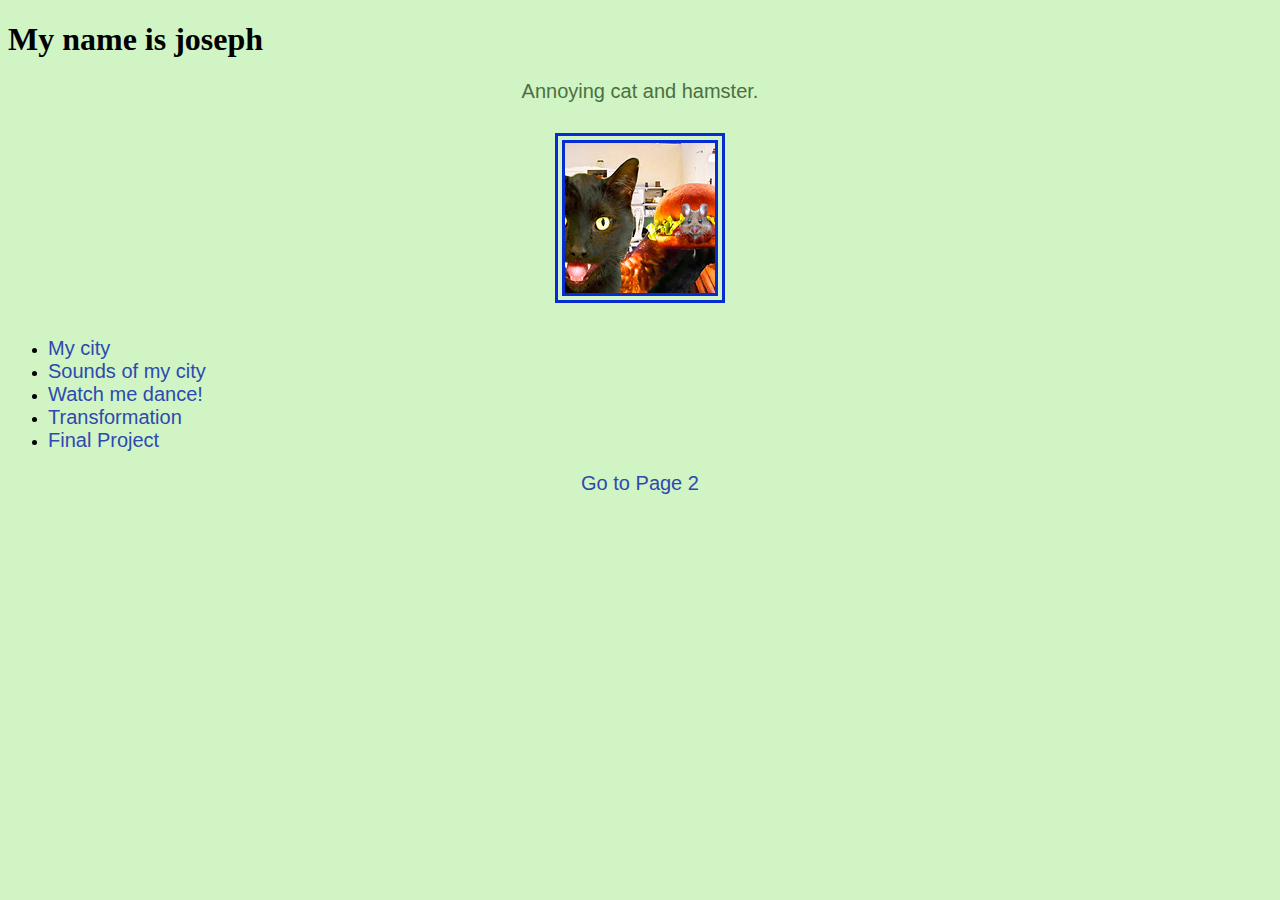
<file: Web Development 2/index.html>
<!DOCTYPE html>
<html>
<head>
	<meta charset="utf-8">
	<meta name="viewport" content="width=device-width, initial-scale=1">
	<title>My first web page</title>
	<link rel="stylesheet" type="text/css" href="styles.css">
</head>
<body>
 	<h1>My name is joseph</h1>
 	<p>Annoying cat and hamster. </p>
 	<img src="images/cat.jpg">
 	<br>
 	<ul>
 		<li><a href="moto.html">My city</a></li>
 		<li><a href="audio.html">Sounds of my city</a></li>
 		<li><a href="animation.html">Watch me dance!</a></li>
 		<li><a href="programming.html">Transformation</a></li>
 		<li><a href="final.html">Final Project</a></li>
 	</ul>

 	<p><a href="moto.html">Go to Page 2</a></p>
</body>
</html>
</file>
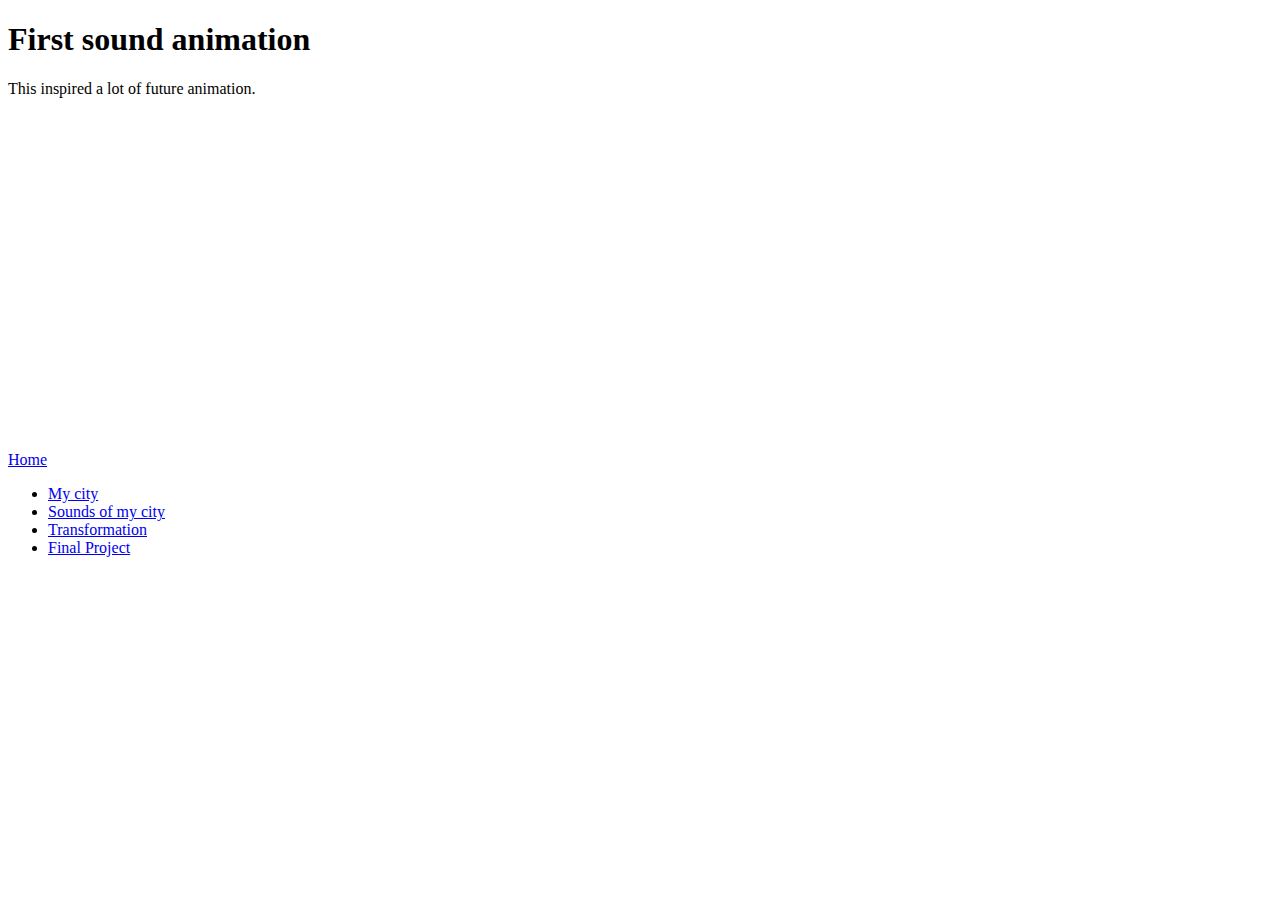
<file: Web Development 2/animation.html>
<!DOCTYPE html>
<html>
<head>
	<meta charset="utf-8">
	<meta name="viewport" content="width=device-width, initial-scale=1">
	<title></title>
</head>
<body>
	<h1>First sound animation</h1>
	<p>This inspired a lot of future animation.</p>
	<br>
	<iframe width="560" height="315" src="https://www.youtube.com/embed/MJkQ-1Jvf0g?si=Ph_LR69YVrTbb9tq" title="YouTube video player" frameborder="0" allow="accelerometer; autoplay; clipboard-write; encrypted-media; gyroscope; picture-in-picture; web-share" referrerpolicy="strict-origin-when-cross-origin" allowfullscreen></iframe>
	<br>
	<a href="index.html">Home</a>
</body>
</html>
<br>
 	<ul>
 		<li><a href="moto.html">My city</a></li>
 		<li><a href="audio.html">Sounds of my city</a></li>
 		<li><a href="programming.html">Transformation</a></li>
 		<li><a href="final.html">Final Project</a></li>
 	</ul>
</file>
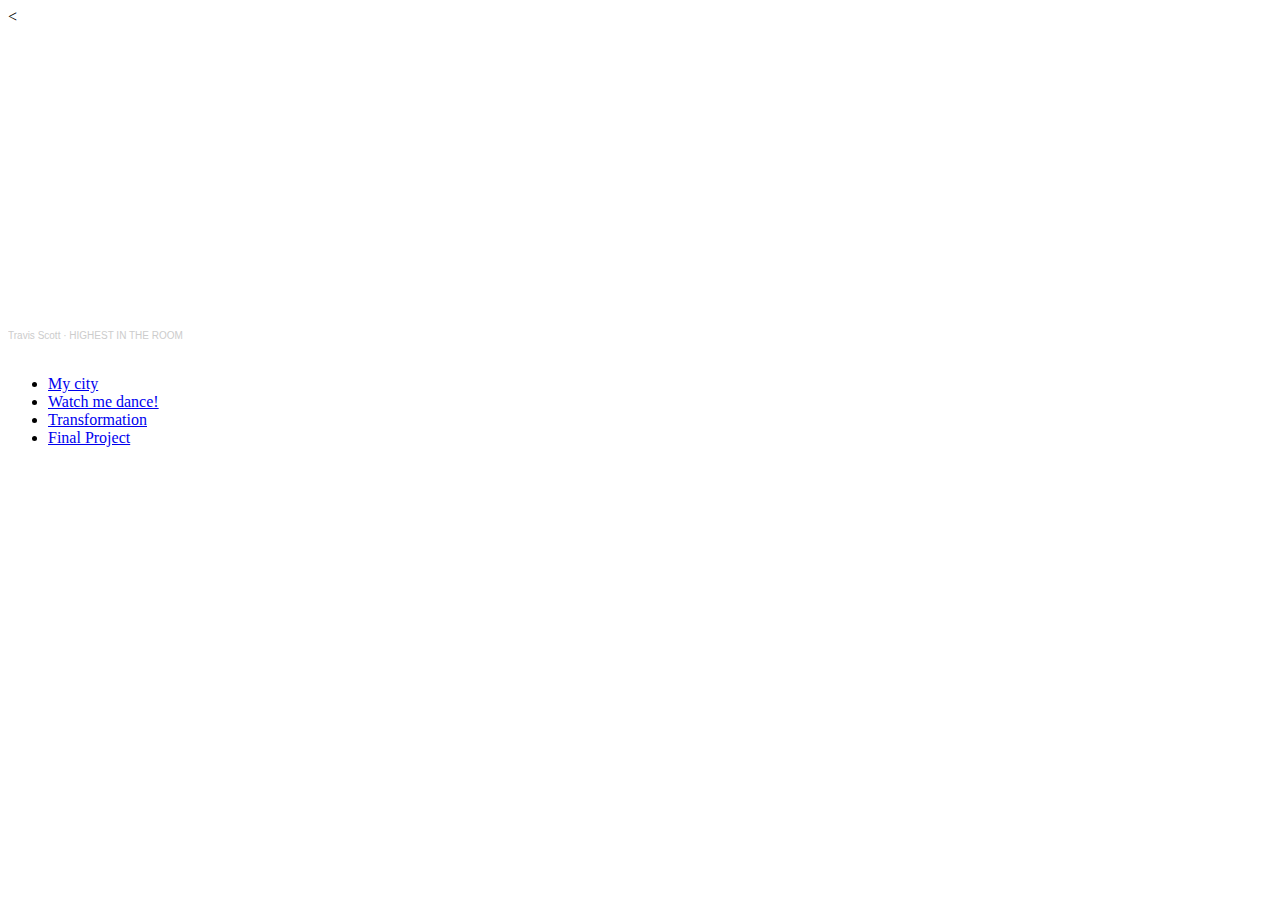
<file: Web Development 2/audio.html>
<!DOCTYPE html>
<html>
<head>
	<meta charset="utf-8">
	<meta name="viewport" content="width=device-width, initial-scale=1">
	<title></title>
</head>
<body>
 	<<iframe width="100%" height="300" scrolling="no" frameborder="no" allow="autoplay" src="https://w.soundcloud.com/player/?url=https%3A//api.soundcloud.com/tracks/689814901&color=%23568cbc&auto_play=false&hide_related=false&show_comments=true&show_user=true&show_reposts=false&show_teaser=true&visual=true"></iframe><div style="font-size: 10px; color: #cccccc;line-break: anywhere;word-break: normal;overflow: hidden;white-space: nowrap;text-overflow: ellipsis; font-family: Interstate,Lucida Grande,Lucida Sans Unicode,Lucida Sans,Garuda,Verdana,Tahoma,sans-serif;font-weight: 100;"><a href="https://soundcloud.com/travisscott-2" title="Travis Scott" target="_blank" style="color: #cccccc; text-decoration: none;">Travis Scott</a> · <a href="https://soundcloud.com/travisscott-2/highest-in-the-room" title="HIGHEST IN THE ROOM" target="_blank" style="color: #cccccc; text-decoration: none;">HIGHEST IN THE ROOM</a></div>
</body>
</html>
<br>
 	<ul>
 		<li><a href="moto.html">My city</a></li>
 		<li><a href="animation.html">Watch me dance!</a></li>
 		<li><a href="programming.html">Transformation</a></li>
 		<li><a href="final.html">Final Project</a></li>
 	</ul>
</file>
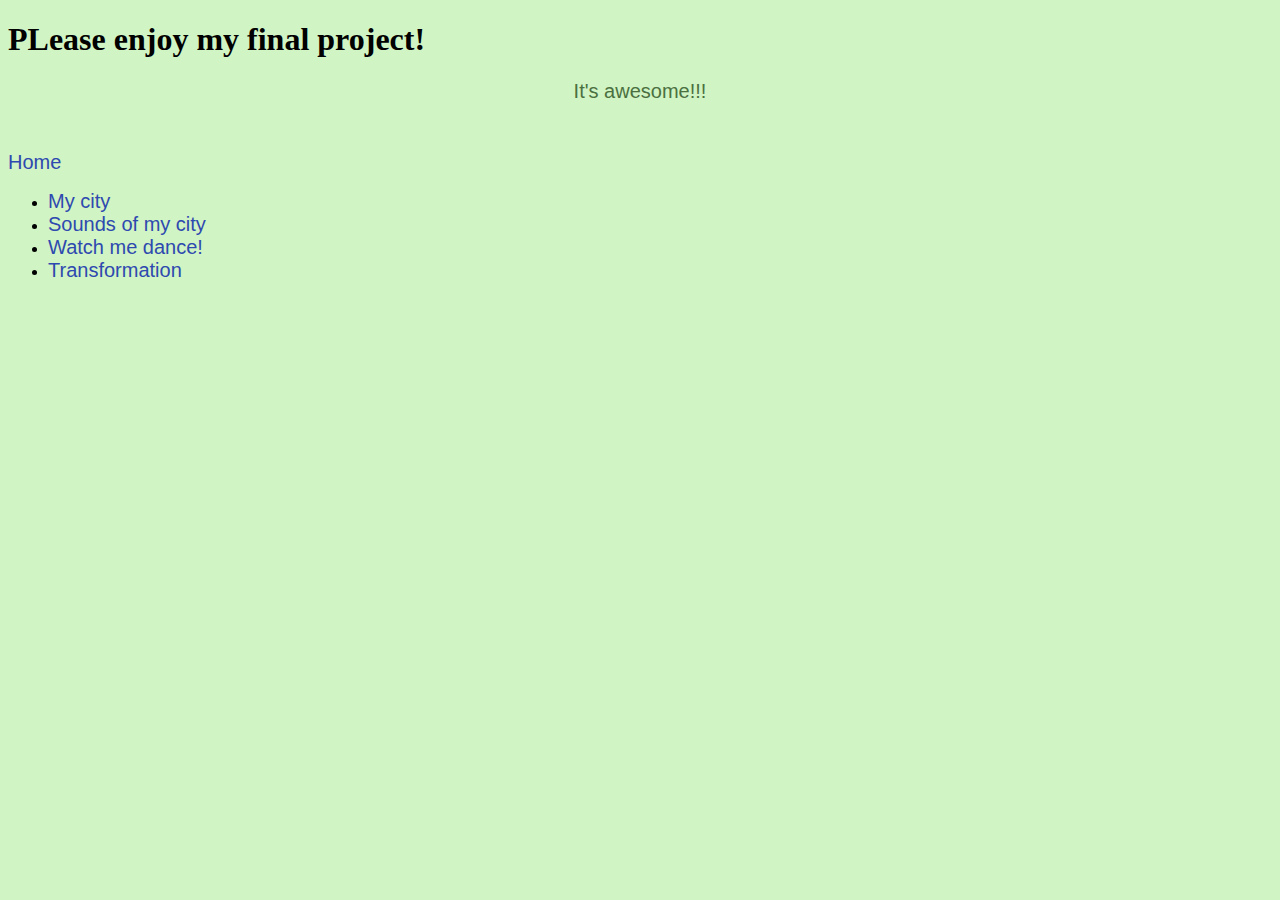
<file: Web Development 2/final.html>
<!DOCTYPE html>
<html>
<head>
	<meta charset="utf-8">
	<meta name="viewport" content="width=device-width, initial-scale=1">
	<title>My Final Project</title>
	<link rel="stylesheet" type="text/css" href="styles.css">
</head>
<body>
	<h1>PLease enjoy my final project!</h1>
	<p>It's awesome!!!</p>
	<br> 
	<a href="index.html">Home</a>
</body>
</html>
<br>
 	<ul>
 		<li><a href="moto.html">My city</a></li>
 		<li><a href="audio.html">Sounds of my city</a></li>
 		<li><a href="animation.html">Watch me dance!</a></li>
 		<li><a href="programming.html">Transformation</a></li>
 	</ul>
</file>
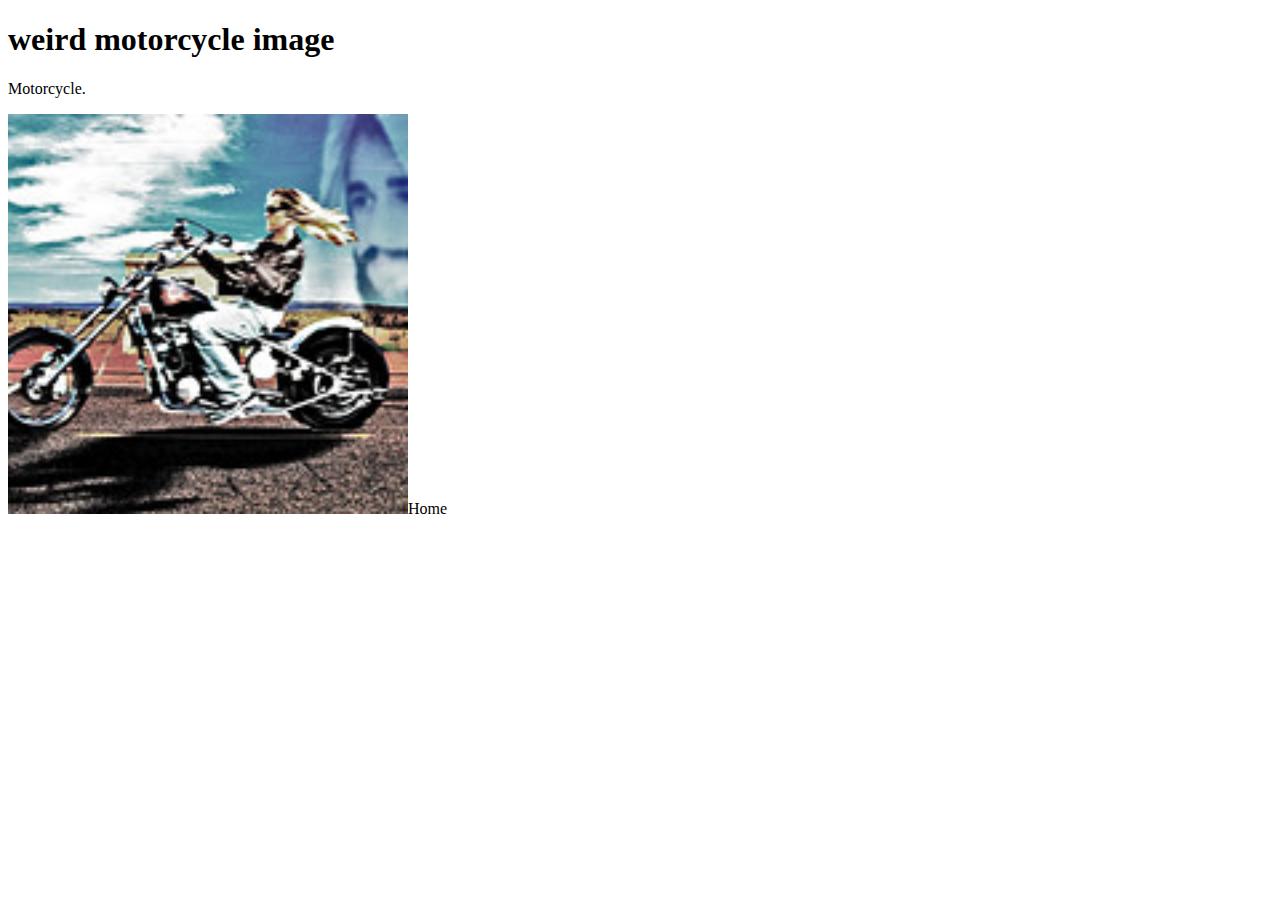
<file: Web Development 2/index2.html>
<!DOCTYPE html>
<html>
<head>
	<meta charset="utf-8">
	<meta name="viewport" content="width=device-width, initial-scale=1">
	<title>Moto</title>
</head>
<body>
 	<h1>weird motorcycle image</h1>
 	<p>Motorcycle. </p>
 	<img src="images/moto.jpg" alt="Saskatoon" width ="400px" 
 	<a href="index.html">Home</a>
</body>
</html>
</file>
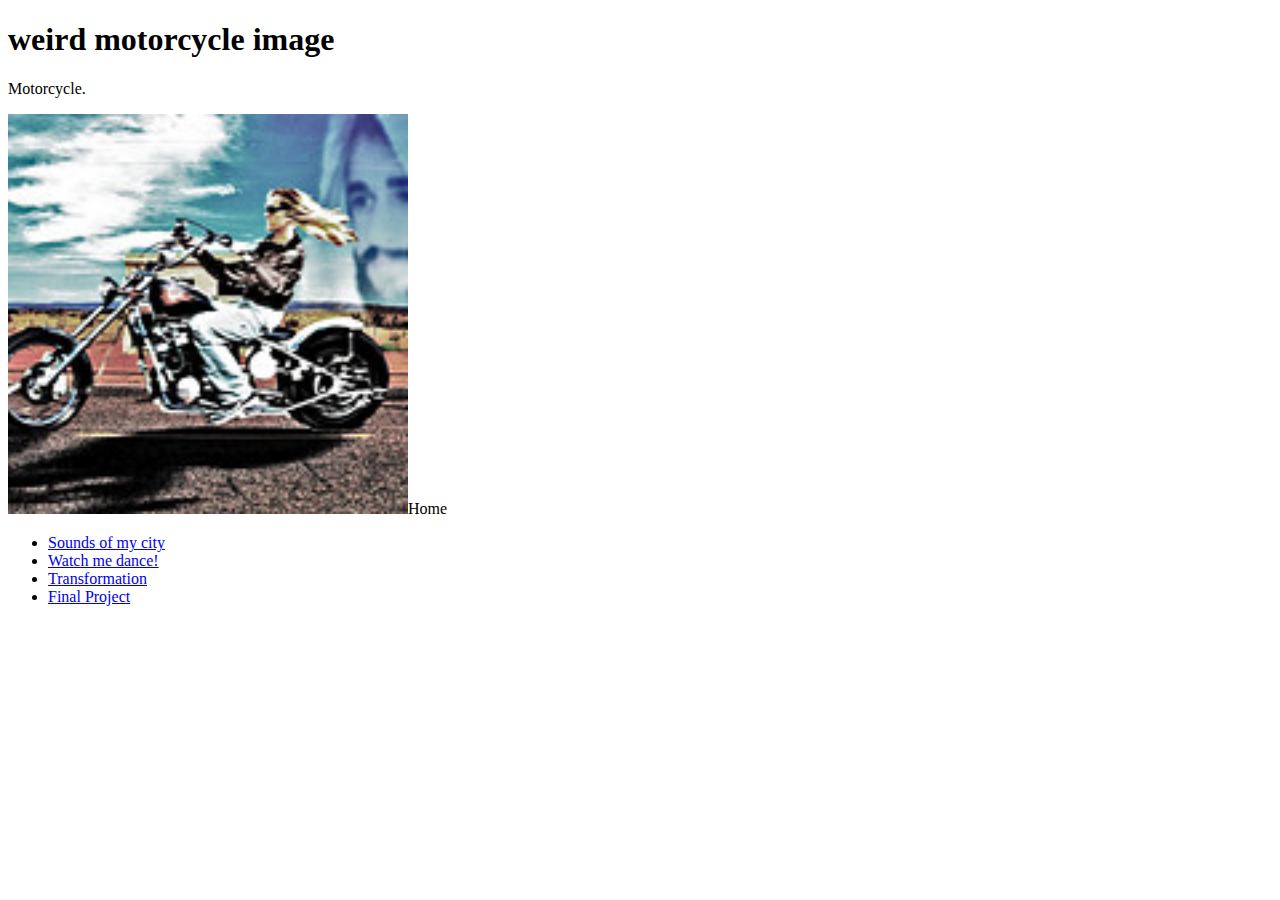
<file: Web Development 2/moto.html>
<!DOCTYPE html>
<html>
<head>
	<meta charset="utf-8">
	<meta name="viewport" content="width=device-width, initial-scale=1">
	<title>Moto</title>
</head>
<body>
 	<h1>weird motorcycle image</h1>
 	<p>Motorcycle. </p>
 	<img src="images/moto.jpg" alt="Saskatoon" width ="400px" 
 	<a href="index.html">Home</a>
</body>
</html>
    <br>
 	<ul>
 		<li><a href="audio.html">Sounds of my city</a></li>
 		<li><a href="animation.html">Watch me dance!</a></li>
 		<li><a href="programming.html">Transformation</a></li>
 		<li><a href="final.html">Final Project</a></li>
 	</ul>
</file>
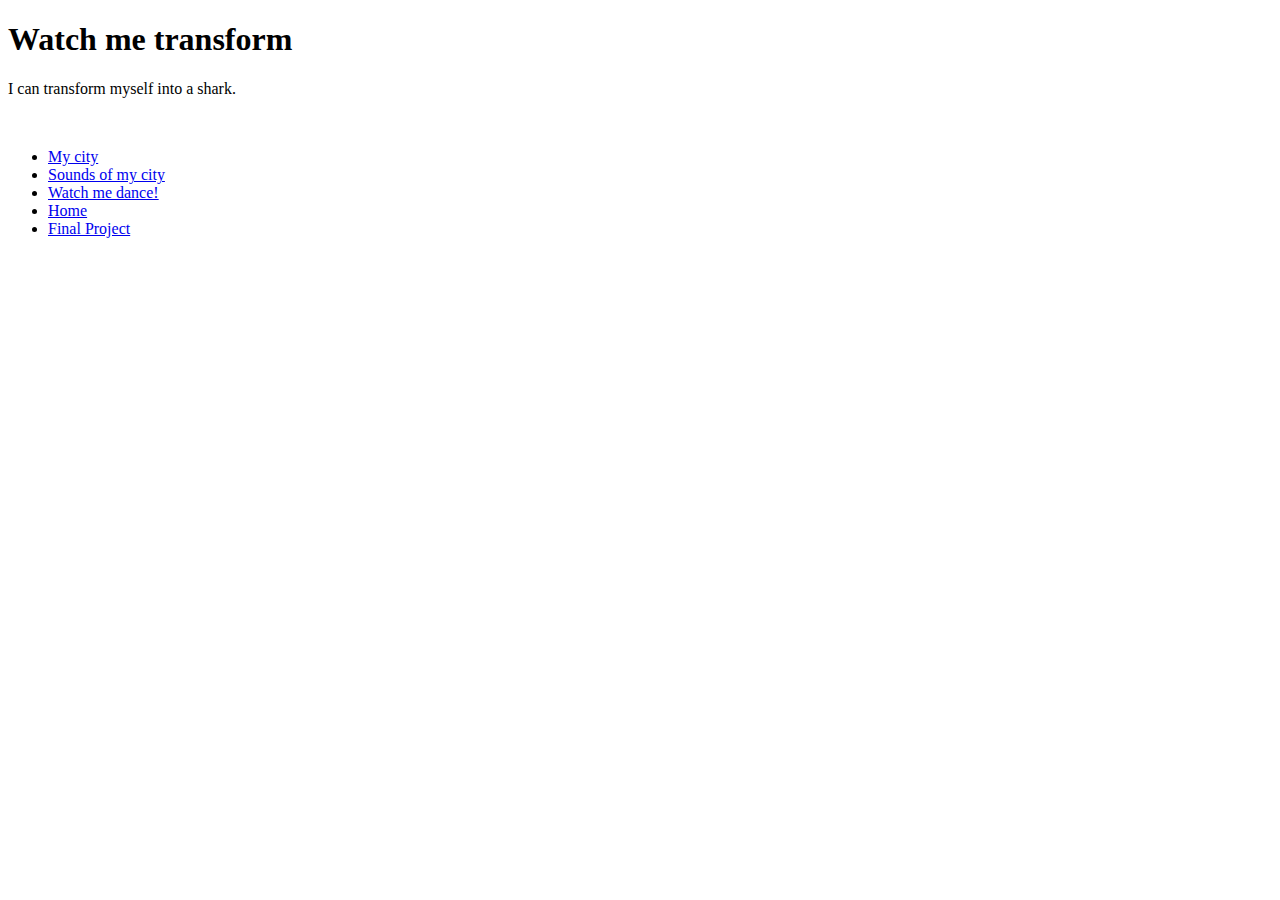
<file: Web Development 2/programming.html>
<!DOCTYPE html>
<html>
<head>
	<meta charset="utf-8">
	<meta name="viewport" content="width=device-width, initial-scale=1">
	<title>Transformation</title>
</head>
<body>
	<h1>Watch me transform</h1>
	<p>I can transform myself into a shark.</p>
	<br>	

	<ul>
 		<li><a href="index2.html">My city</a></li>
 		<li><a href="audio.html">Sounds of my city</a></li>
 		<li><a href="animation.html">Watch me dance!</a></li>
 		<li><a href="index.html">Home</a></li>
 		<li><a href="final.html">Final Project</a></li>
 	</ul>
	
</body>
</html>
</file>
<file: Web Development 2/styles.css>
body {background-color: #d0f4c4;}



.title {

  text-align: center;

  background-color: #072cd2; /* banner color */

  color: white;              /* text color */

  font-family: Papyrus;

  font-size: 50px;

  padding: 30px;

  margin: 0; /* ensures banner stretches edge to edge */

}



p {

  color: #4b703f;

  font-family: Helvetica;

  font-size: 20px;

  text-align: center;

  margin-bottom: 30px;

}



img {

  border-style: double;

  border-width: 10px;

  border-color: #072cd2;

  display: block;

  margin-left: auto;

  margin-right: auto;

}



a {

  text-decoration: none;

  color: #2E49AF;

  font-family: Helvetica;

  font-size: 20px;
</file>
